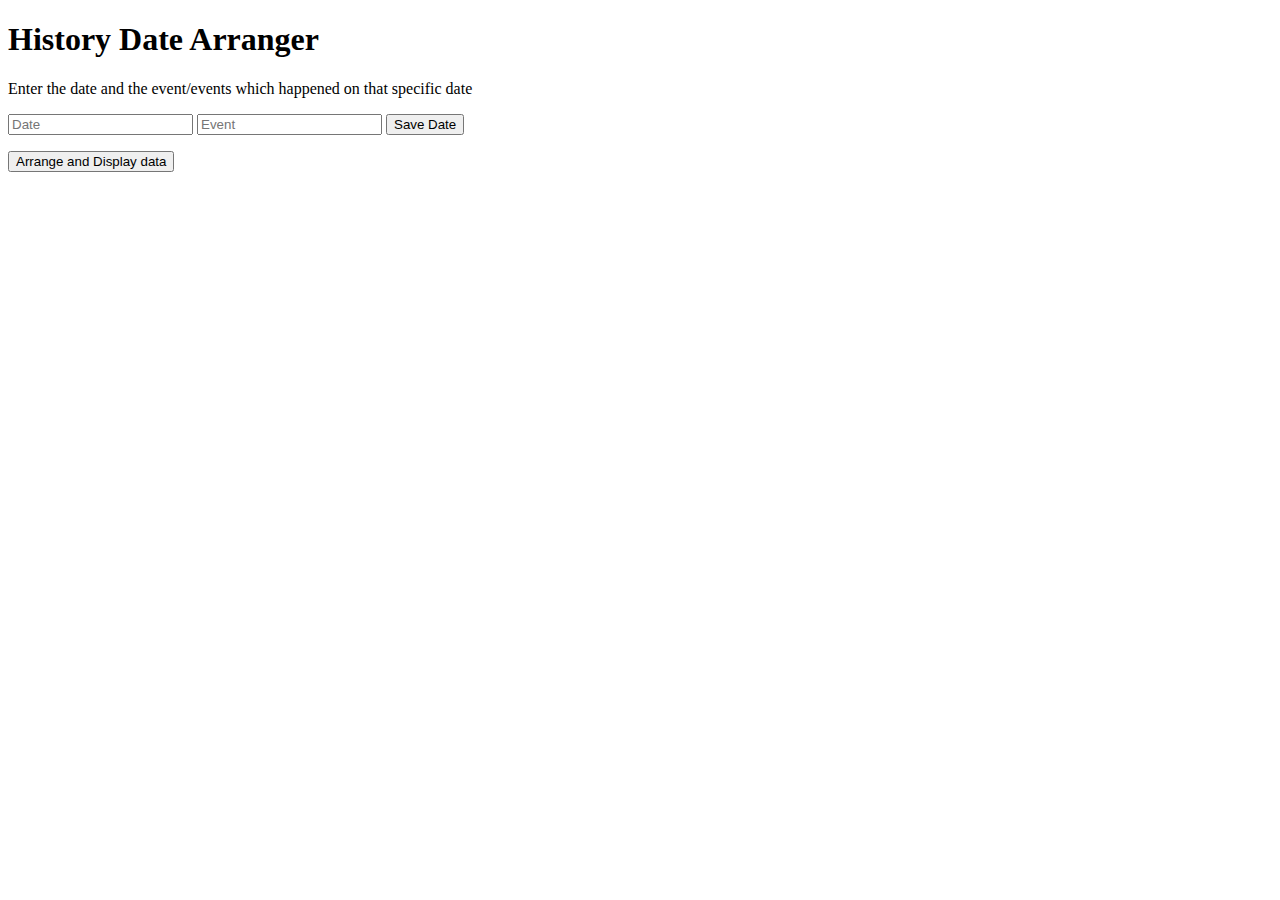
<file: index.html>
<!DOCTYPE html>
<html lang="en">
<head>
    <meta charset="UTF-8">
    <meta http-equiv="X-UA-Compatible" content="IE=edge">
    <meta name="viewport" content="width=device-width, initial-scale=1.0">
    <title>History Date Arranger</title>
</head>
<body>
    <h1>History Date Arranger</h1>
    <div class="input">
        <p>Enter the date and the event/events which happened on that specific date</p>
        <input type="number"id="date" placeholder="Date">
        <input type="text"id="event" placeholder="Event">
        <button id="btn">Save Date</button>
        <p id="indiv"></p>
    </div>
    <div class="output">
        <button id="btn_out">Arrange and Display data</button>
    </div>
    <p id="outputdiv"></p>
    <script src="app.js"></script>
</body>
</html>
</file>
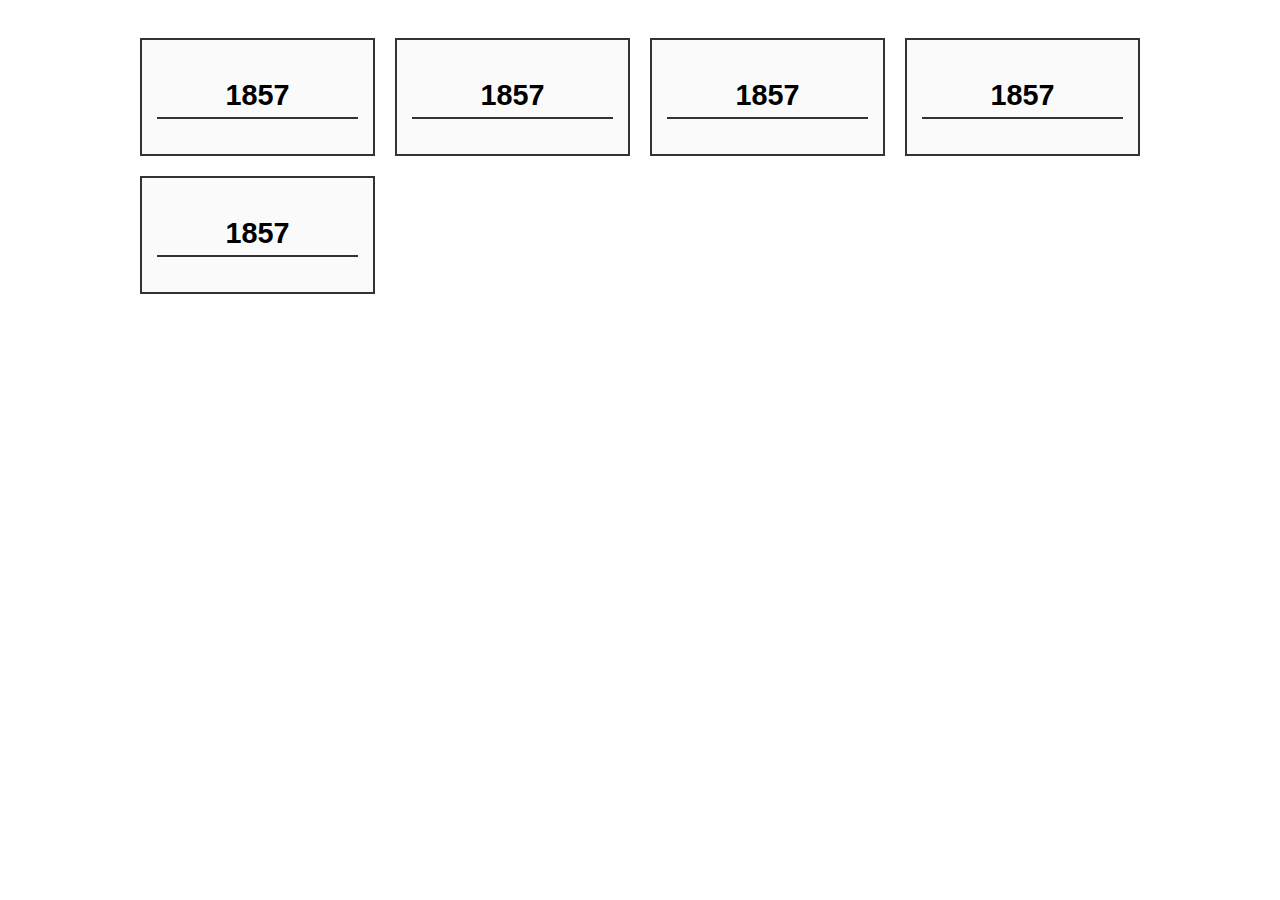
<file: card.html>
<!DOCTYPE html>
<html lang="en">
<head>
    <meta charset="UTF-8">
    <meta http-equiv="X-UA-Compatible" content="IE=edge">
    <meta name="viewport" content="width=device-width, initial-scale=1.0">
    <link rel="preconnect" href="https://fonts.googleapis.com">
    <link rel="preconnect" href="https://fonts.gstatic.com" crossorigin>
    <link href="https://fonts.googleapis.com/icon?family=Material+Icons" rel="stylesheet">
    <link href="https://fonts.googleapis.com/css2?family=Comic+Neue&display=swap" rel="stylesheet">
    <link rel="stylesheet" href="cardstyles.css">
    <title>Card</title>
</head>
<body>
    <div class="cards">
        <div class="card">
          <div class="card__content">
            <center><h1>1857</h1></center>
            
            <p>
              
            </p>
            
          </div>
        </div>
        <div class="card">
          <div class="card__content">
            <center><h1>1857</h1></center>
            <p>
              
            </p>
            
          </div>
        </div>
        <div class="card">
          <div class="card__content">
            <center><h1>1857</h1></center>
            <p>
              
            </p>
            
          </div>
          
        </div>
        <div class="card">
          <div class="card__content">
            <center><h1>1857</h1></center>
            <p></p>
            
          </div>
          
        </div>
        <div class="card">
          <div class="card__content">
            <center><h1>1857</h1></center>
            <p></p>
          </div>
        </div>
      </div>
</body>
</html>
</file>
<file: cardstyles.css>
.cards {
    margin: 0 auto;
    max-width: 1000px;
    display: grid;
    grid-template-columns: repeat(auto-fill, minmax(225px, 1fr));
    grid-auto-rows: auto;
    gap: 20px;
    font-family: sans-serif;
    padding-top: 30px;
}

.cards * {
    box-sizing: border-box;
}

.card__content {
    line-height: 1.5;
    font-size: 0.9em;
    padding: 15px;
    background: #fafafa;
    border: 2px solid #333333;
    display: -webkit-box;
    overflow: hidden;
    -webkit-box-orient: vertical;
    -webkit-line-clamp: 5;
}

.card__content > p:first-of-type {
    margin-top: 0;
}

.card__content > p:last-of-type {
    margin-bottom: 0;
}
.card__content h1{
    border-bottom:2px solid #333333;
}
</file>
